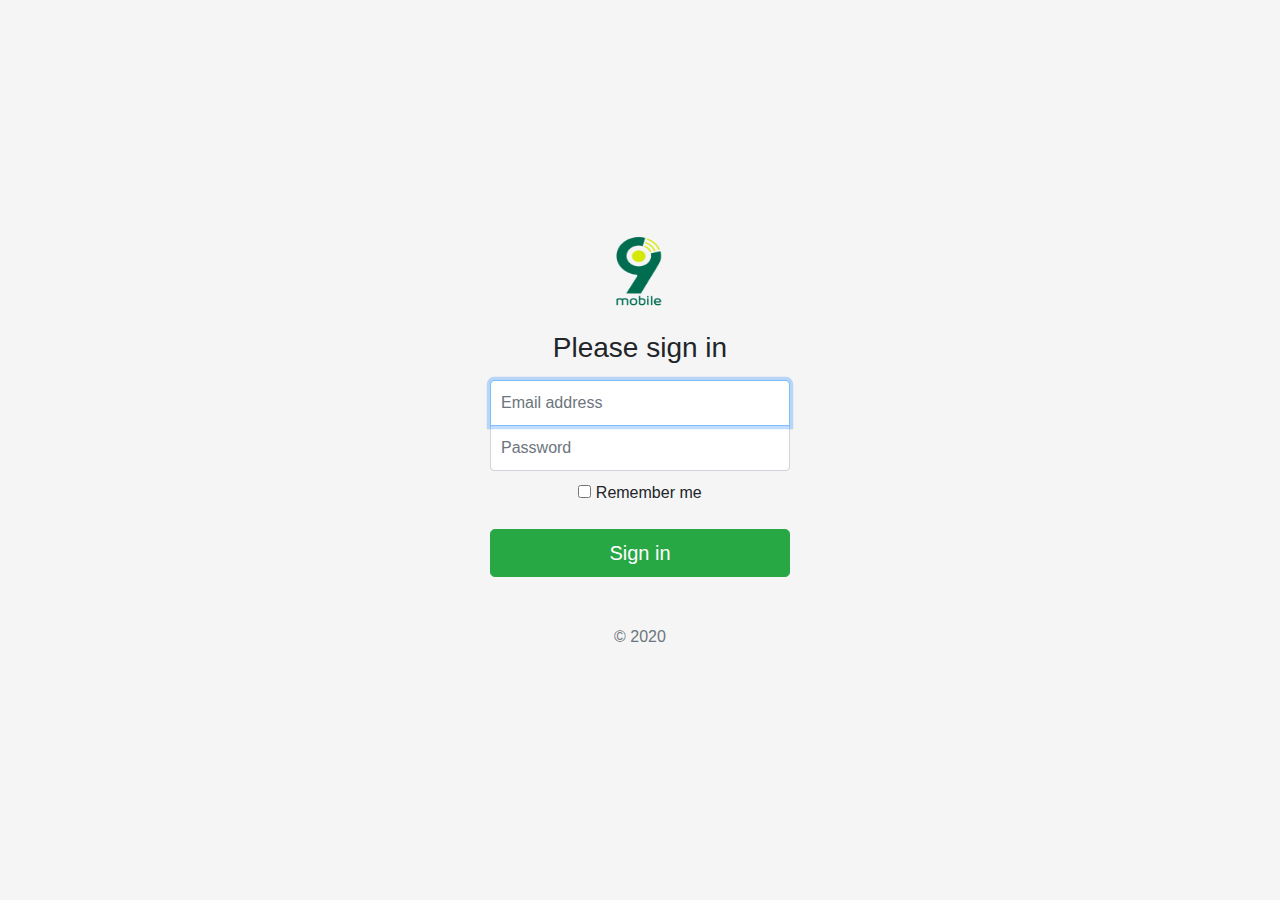
<file: sign-in.html>
<!doctype html>
<html lang="en">
  <head>
    <meta charset="utf-8">
    <meta name="viewport" content="width=device-width,initial-scale=1,shrink-to-fit=no" />
    <meta name="HandheldFriendly" content="true" />
    <link rel="shortcut icon" type="image/png" href="../assets/img/favicon.png"/>
    <title>9mobile Promo</title>

    <!-- Bootstrap core CSS -->
<link href="./assets/dist/css/bootstrap.min.css" rel="stylesheet">

    <style>
      .bd-placeholder-img {
        font-size: 1.125rem;
        text-anchor: middle;
        -webkit-user-select: none;
        -moz-user-select: none;
        -ms-user-select: none;
        user-select: none;
      }

      @media (min-width: 768px) {
        .bd-placeholder-img-lg {
          font-size: 3.5rem;
        }
      }
    </style>
    <!-- Custom styles for this template -->
    <link href="signin.css" rel="stylesheet">
  </head>
  <body class="text-center">
    <form class="form-signin">
  <img class="mb-4" src="./assets/img/9mobile.png" alt="" width="72" height="72">
  <h1 class="h3 mb-3 font-weight-normal">Please sign in</h1>
  <label for="inputEmail" class="sr-only">Email address</label>
  <input type="email" id="inputEmail" class="form-control" placeholder="Email address" required autofocus>
  <label for="inputPassword" class="sr-only">Password</label>
  <input type="password" id="inputPassword" class="form-control" placeholder="Password" required>
  <div class="checkbox mb-3">
    <label>
      <input type="checkbox" value="remember-me"> Remember me
    </label>
  </div>
  <button class="btn btn-lg btn-success btn-block" type="submit">Sign in</button>
  <p class="mt-5 mb-3 text-muted">&copy; 2020</p>
</form>
</body>
</html>
</file>
<file: signin.css>
html,
body {
  height: 100%;
}

body {
  display: -ms-flexbox;
  display: flex;
  -ms-flex-align: center;
  align-items: center;
  padding-top: 40px;
  padding-bottom: 40px;
  background-color: #f5f5f5;
}

.form-signin {
  width: 100%;
  max-width: 330px;
  padding: 15px;
  margin: auto;
}
.form-signin .checkbox {
  font-weight: 400;
}
.form-signin .form-control {
  position: relative;
  box-sizing: border-box;
  height: auto;
  padding: 10px;
  font-size: 16px;
}
.form-signin .form-control:focus {
  z-index: 2;
}
.form-signin input[type="email"] {
  margin-bottom: -1px;
  border-bottom-right-radius: 0;
  border-bottom-left-radius: 0;
}
.form-signin input[type="password"] {
  margin-bottom: 10px;
  border-top-left-radius: 0;
  border-top-right-radius: 0;
}
</file>
